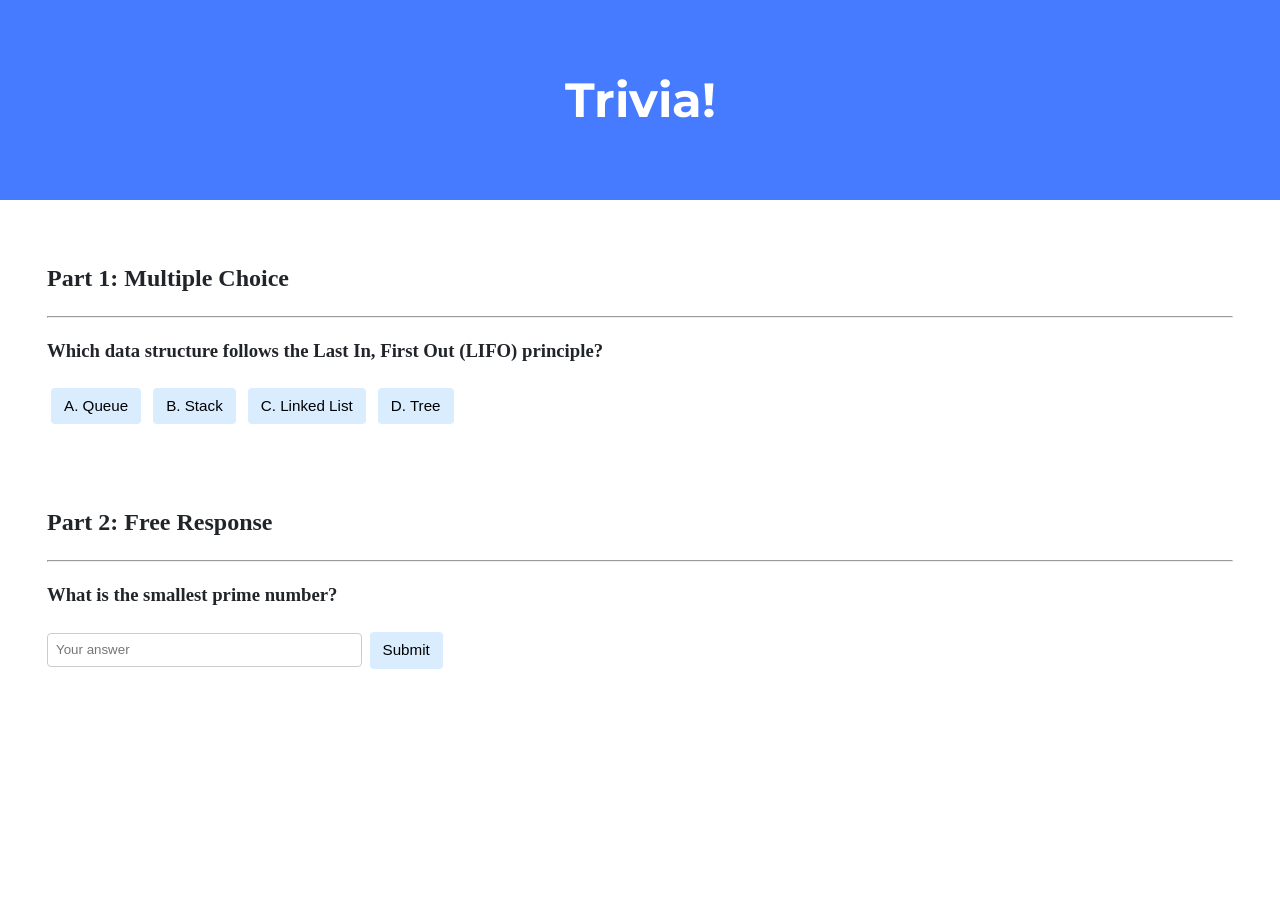
<file: Lecture 8 - HTML CSS and Javascript/Problem Set 8/Trivia/index.html>
<!DOCTYPE html>

<html lang="en">

    <head>
        <link href="https://fonts.googleapis.com/css2?family=Montserrat:wght@500&display=swap" rel="stylesheet">
        <link href="styles.css" rel="stylesheet">
        <title>Trivia!</title>
        <script>
            // TODO: Add code to check answers to questions
            function checkMC(button, isCorrect) {
                // Reset all buttons in the options div
                let buttons = button.parentElement.querySelectorAll('button');
                buttons.forEach(btn => {
                    btn.style.backgroundColor = '#d9edff';
                });

                let feedback = document.getElementById('mc-feedback');

                if (isCorrect) {
                    button.style.backgroundColor = 'green';
                    feedback.textContent = 'Correct!';
                    feedback.className = 'feedback correct';
                } else {
                    button.style.backgroundColor = 'red';
                    feedback.textContent = 'Incorrect';
                    feedback.className = 'feedback incorrect';
                }
            }

            function checkFR() {
                let input = document.getElementById('fr-input');
                let answer = input.value.trim().toLowerCase();
                let feedback = document.getElementById('fr-feedback');

                if (answer === '2') {
                    input.style.backgroundColor = 'green';
                    feedback.textContent = 'Correct!';
                    feedback.className = 'feedback correct';
                } else {
                    input.style.backgroundColor = 'red';
                    feedback.textContent = 'Incorrect';
                    feedback.className = 'feedback incorrect';
                }
            }
        </script>
    </head>

    <body>
        <div class="header">
            <h1>Trivia!</h1>
        </div>

        <div class="container">
            <div class="section">
                <h2>Part 1: Multiple Choice</h2>
                <hr>
                <h3>Which data structure follows the Last In, First Out (LIFO) principle?</h3>
                <div id="mc-options">
                    <button onclick="checkMC(this, false)">A. Queue</button>
                    <button onclick="checkMC(this, true)">B. Stack</button>
                    <button onclick="checkMC(this, false)">C. Linked List</button>
                    <button onclick="checkMC(this, false)">D. Tree</button>
                </div>
                <div id="mc-feedback" class="feedback"></div>
            </div>

            <div class="section">
                <h2>Part 2: Free Response</h2>
                <hr>
                <h3>What is the smallest prime number?</h3>
                <input id="fr-input" type="text" placeholder="Your answer">
                <button onclick="checkFR()">Submit</button>
                <div id="fr-feedback" class="feedback"></div>
            </div>
        </div>

    </body>

</html>
</file>
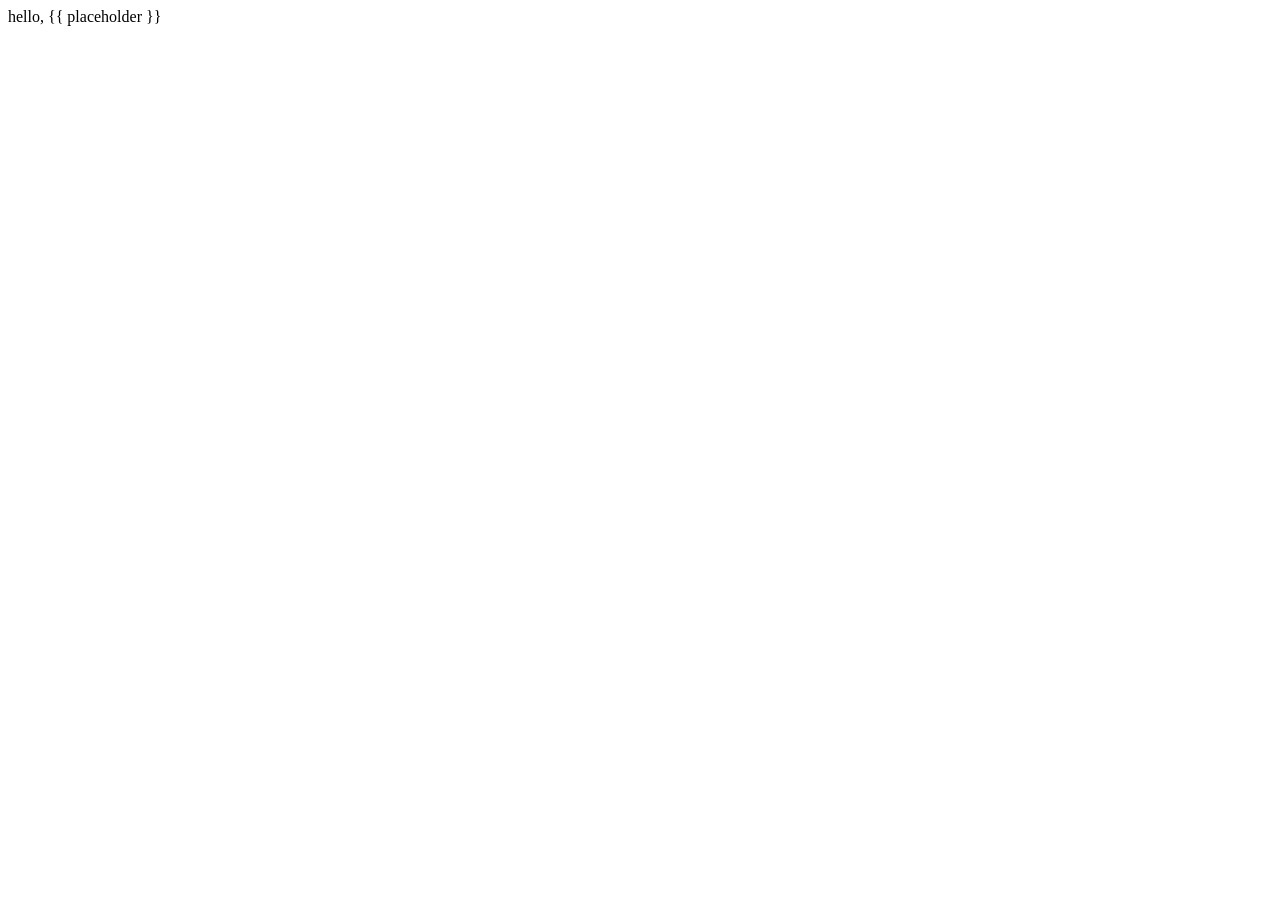
<file: Lecture 9 - Flask/Source Code/hello3/templates/index.html>
<!DOCTYPE html>

<html lang="en">

    <head>
        <meta name="viewport" content="initial-scale=1, width=device-width">
        <title>hello</title>
    </head>

    <body>
        hello, {{ placeholder }}
    </body>

</html>
</file>
<file: Lecture 8 - HTML CSS and Javascript/Problem Set 8/Trivia/styles.css>
body {
                background-color: #fff;
                color: #212529;
                font-size: 1rem;
                font-weight: 400;
                line-height: 1.5;
                margin: 0;
                text-align: left;
            }

            .container {
                margin-left: auto;
                margin-right: auto;
                padding-left: 15px;
                padding-right: 15px;
            }

            .header {
                background-color: #477bff;
                color: #fff;
                margin-bottom: 2rem;
                padding: 2rem 1rem;
                text-align: center;
            }

            .section {
                padding: 0.5rem 2rem 1rem 2rem;
            }

            .section:hover {
                background-color: #f5f5f5;
                transition: color 2s ease-in-out, background-color 0.15s ease-in-out;
            }

            h1 {
                font-family: 'Montserrat', sans-serif;
                font-size: 48px;
            }

            button, input[type="submit"] {
                background-color: #d9edff;
                border: 1px solid transparent;
                border-radius: 0.25rem;
                font-size: 0.95rem;
                font-weight: 400;
                line-height: 1.5;
                padding: 0.375rem 0.75rem;
                text-align: center;
                transition: color 0.15s ease-in-out, background-color 0.15s ease-in-out, border-color 0.15s ease-in-out, box-shadow 0.15s ease-in-out;
                vertical-align: middle;
                cursor: pointer;
                margin: 0.25rem;
            }

            input[type="text"] {
                line-height: 1.8;
                width: 25%;
                padding: 0.25rem 0.5rem;
                border: 1px solid #ccc;
                border-radius: 0.25rem;
                transition: background-color 0.3s ease-in-out;
            }

            input[type="text"]:hover {
                background-color: #f5f5f5;
                transition: color 2s ease-in-out, background-color 0.15s ease-in-out;
            }

            .feedback {
                margin-top: 0.5rem;
                font-weight: bold;
                font-size: 1rem;
                min-height: 1.5rem;
            }

            .feedback.correct {
                color: green;
            }

            .feedback.incorrect {
                color: red;
            }
</file>
